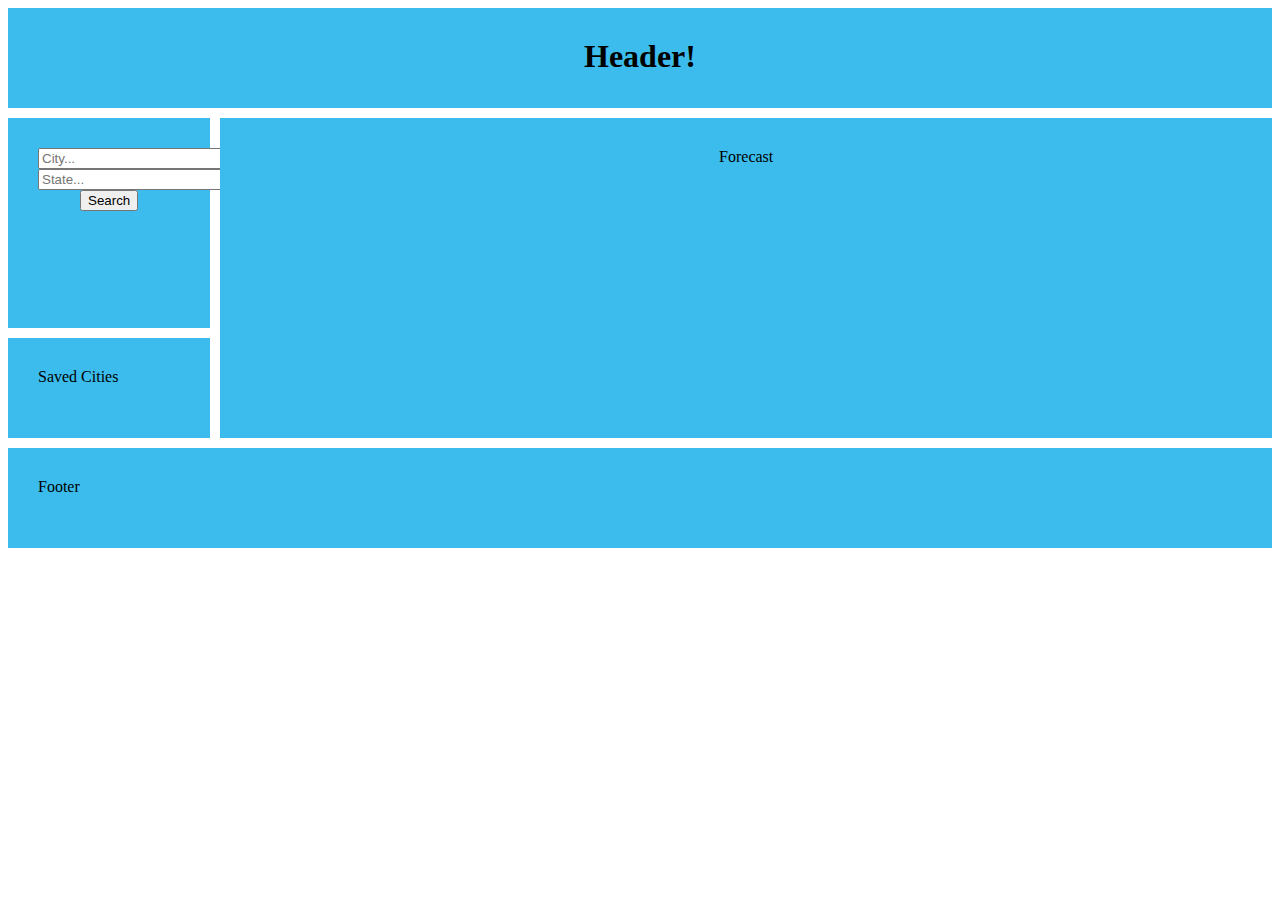
<file: index2.html>
<!DOCTYPE html>
<html lang="en">
  <head>
    <meta charset="UTF-8" />
    <meta http-equiv="X-UA-Compatible" content="IE=edge" />
    <meta name="viewport" content="width=device-width, initial-scale=1.0" />
    <link rel="stylesheet" href="refactorCode/style2.css">
    <title>Weather DashBoard</title>
  </head>
  <body>
    <div id="content">
      <header>Header!</header>
      <form class="input" method="get">
        <input id="city" type="text" name="city" placeholder="City..."/>
        <input id="state" type="text" name="state" placeholder="State..."/>
        <div id="btn">
          <button id="searchBtn" type="submit" onclick="getApi()">Search</button>
        </div> 
      </form>
      <main id="forecast">
        <div>Forecast</div>
      </main>
      <section id="savedCities">
        Saved Cities
      </section>
      <footer id="footer">Footer</footer>
    </div>
    <script src="refactorCode/index.js"></script>
  </body>
</html>
</file>
<file: refactorCode/style2.css>
#content {
  display: grid;
  /* max-width: 960px; */
  margin: 0 auto;
  grid-template-columns: repeat(12, 1fr);
  grid-auto-rows: minmax(100px, auto);
  grid-gap: 10px;
  position: relative;
}

#content > * {
  background: #3bbced;
  padding: 30px;
  
}
#btn {
  display: flex;
  justify-content: center;
}
.new {
  border: solid pink 2px;
  color: antiquewhite;
  margin: 5px;
  padding: 5px;
}

header {
  grid-column: 1/13;
  
}
header {
  grid-column: 1/13;
  text-align: center;
  font-weight: bold;
  font-size: xx-large;
}
form {
  grid-column: 1/3;
  grid-row: 2/4;
}

main {
  text-align: center;
  grid-column: 3/13;
  grid-row: 2/5;
}

section {
  grid-column: 1/3;
  grid-row: inherit;
}

footer {
  grid-column: 1/13;
}
</file>
